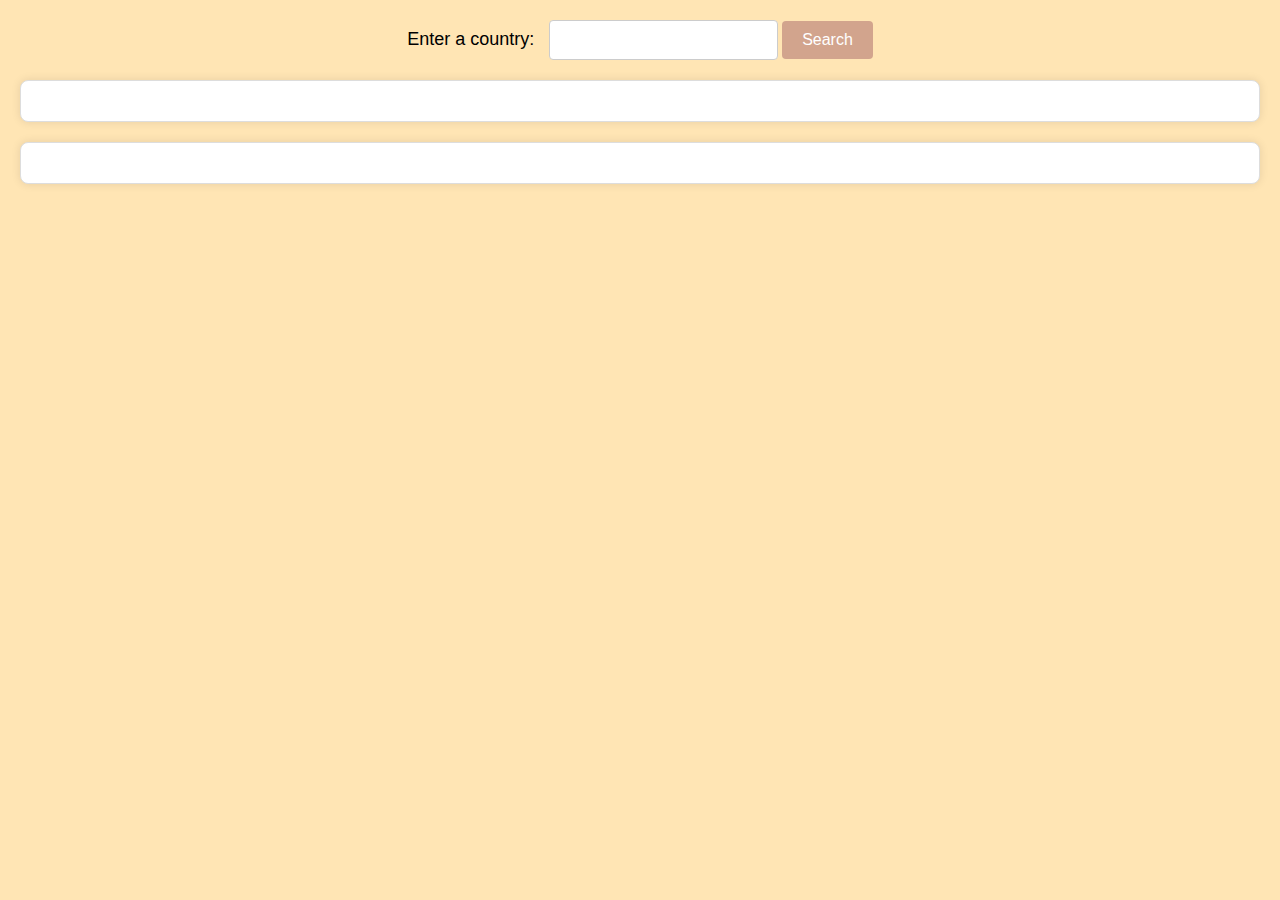
<file: fidel_dianarose/index.html>
<!DOCTYPE html>
<html lang="en">
<head>
    <meta charset="UTF-8">
    <link rel="stylesheet" type="text/css" href="style.css">
    <title>Countries of the World</title>
</head>
<body>
    <div>
        <label for="search-input">Enter a country:</label>
        <input type="text" id="search_input">
        <button onclick="searchCountry()">Search</button>
    </div>

    <div id="country_details"></div>

    <div id="region_countries"></div>

    <script src="script.js"></script>
</body>
</html>
</file>
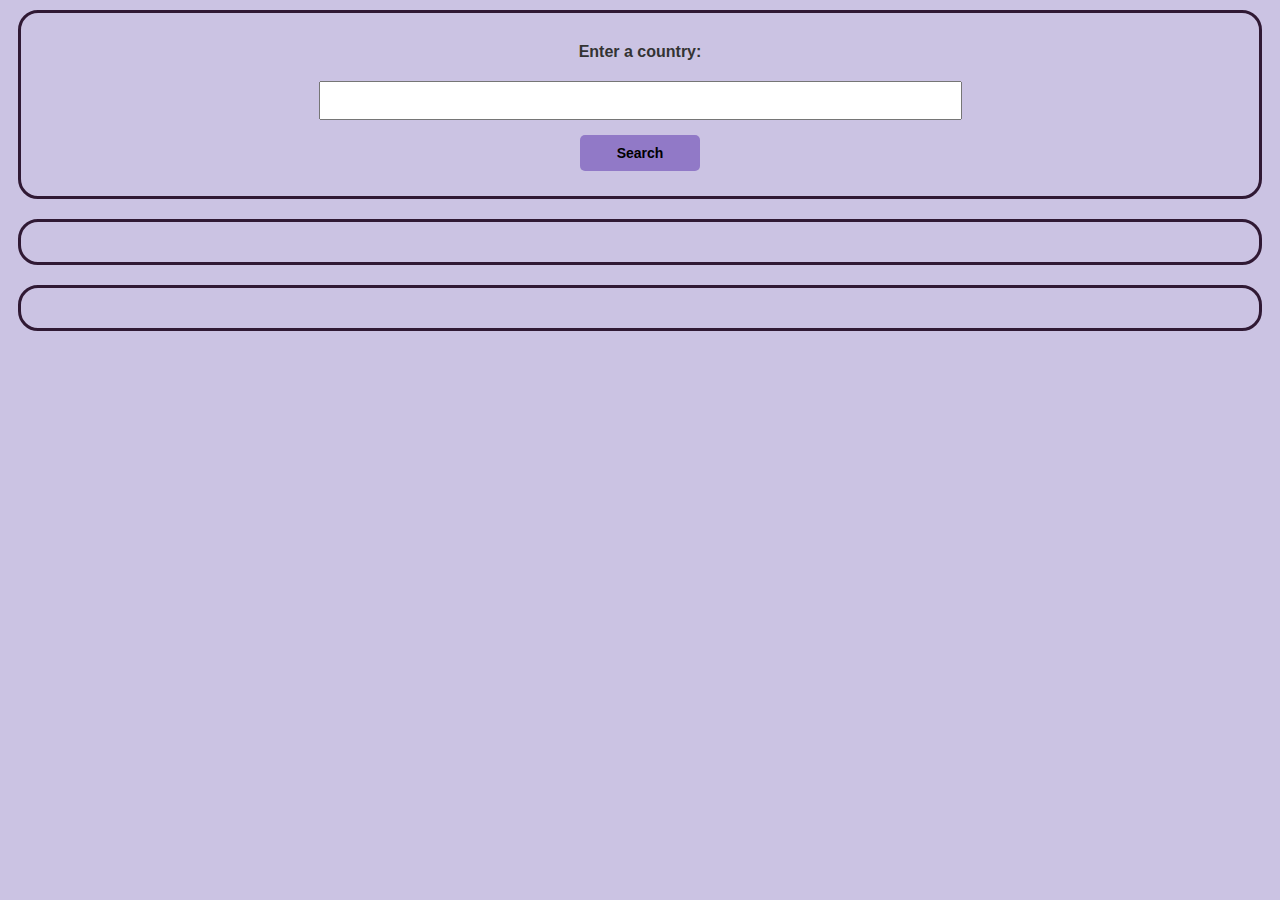
<file: casim_karenalonica/countries.html>
<!DOCTYPE html>
<html lang="en">
	<head>
		<link href="countries.css" rel="stylesheet" type="text/css">
		<title>Countries of the World</title>
	</head>
	<body>
		<div>
			<label for="search-input">Enter a country:</label>
			<input type="text" id="search_input">
			<button onclick="searchCountry()">Search</button>
		</div>

		<div id="country_details"></div>

		<div id="region_countries"></div>

		<script src="countries.js"></script>
	</body>
</html>
</file>
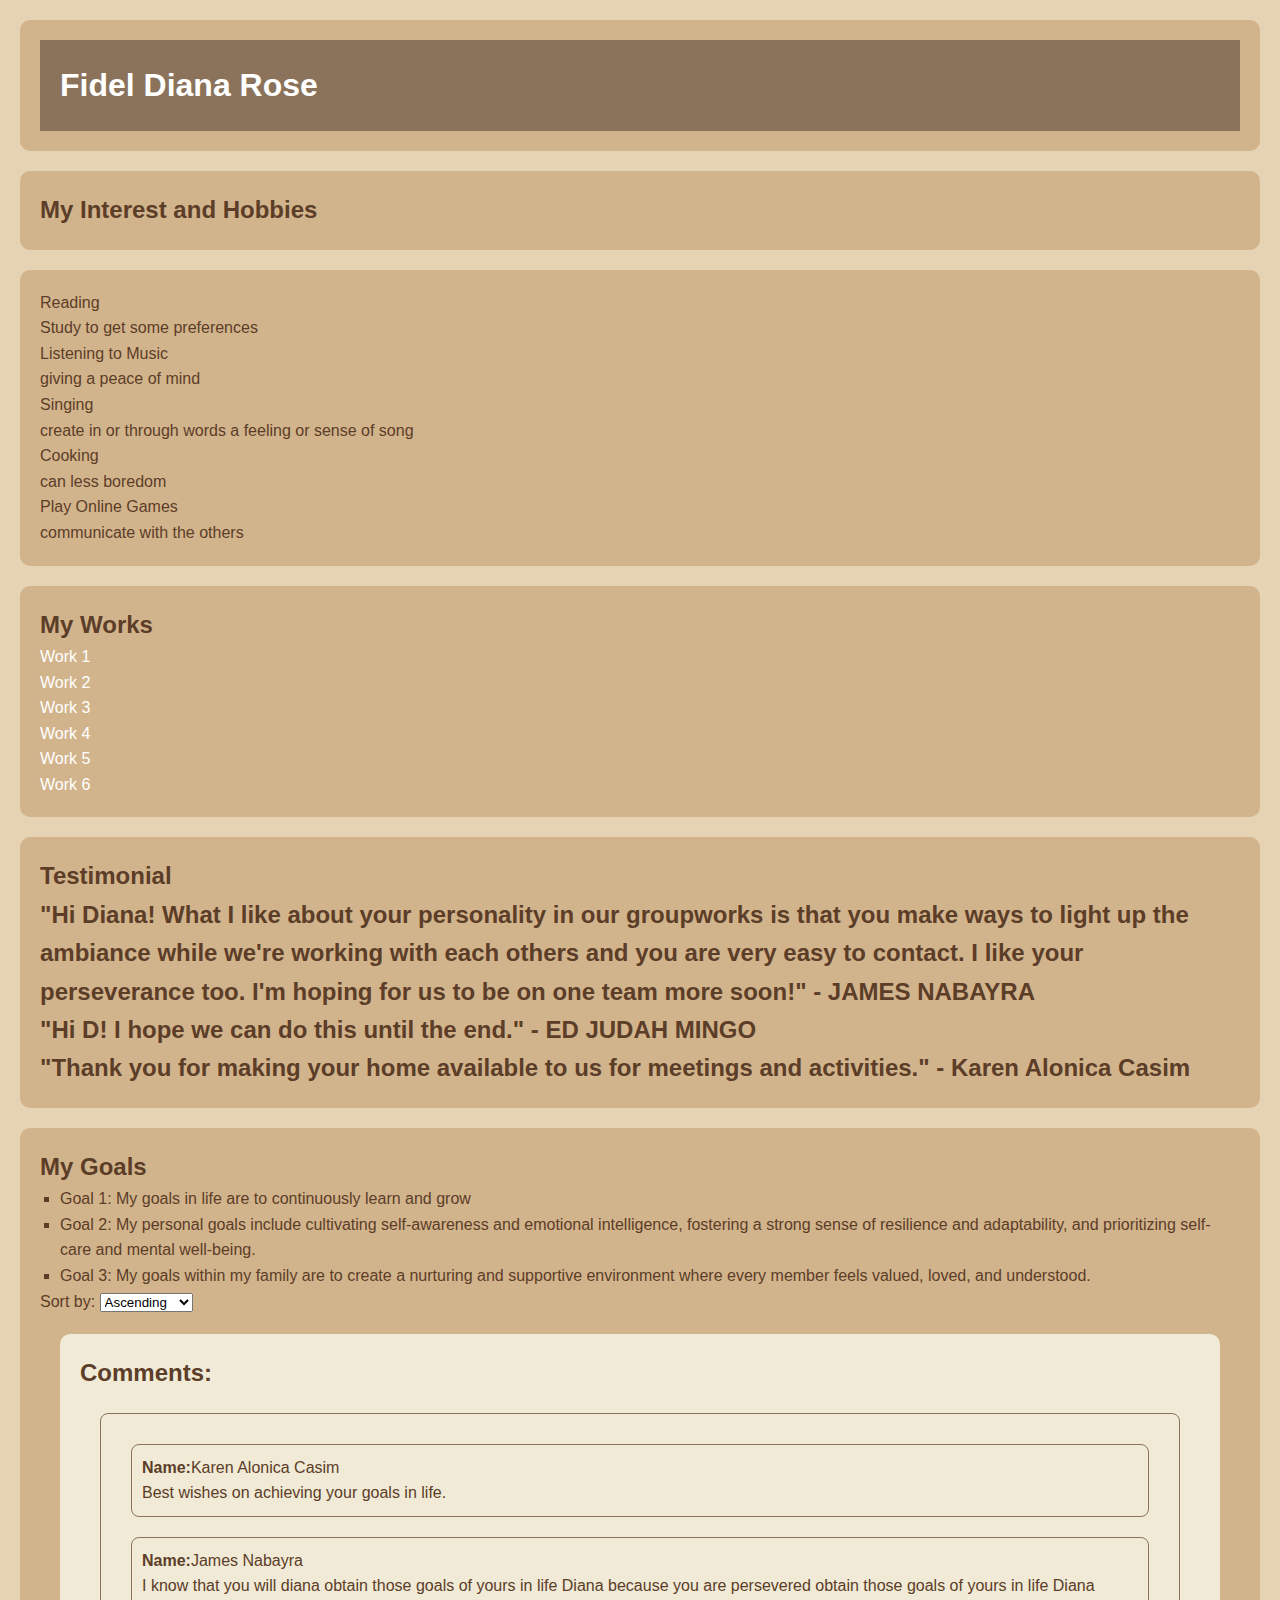
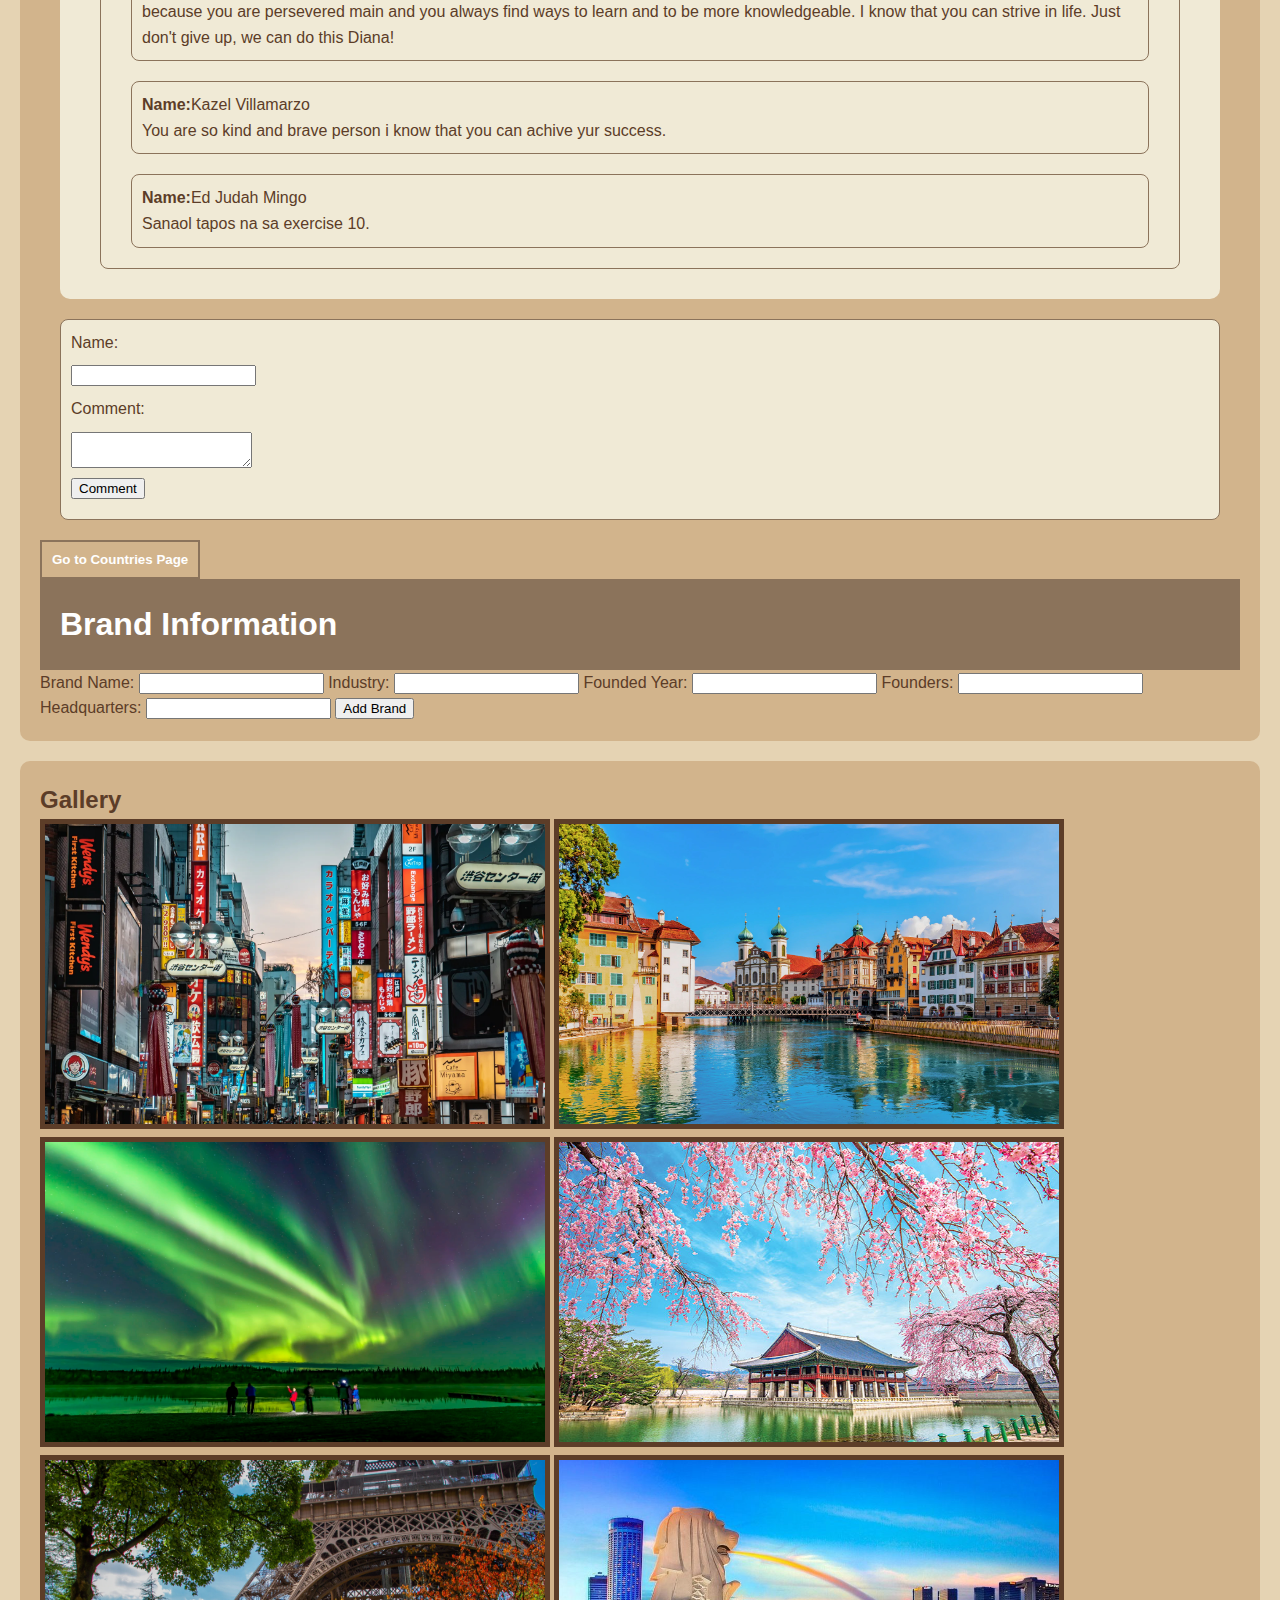
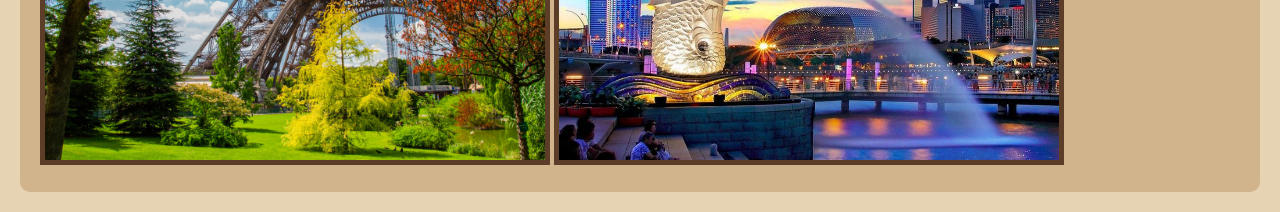
<file: fidel_dianarose/fidel_dianarose.html>
<!DOCTYPE html>
<html>
	<head>
		<title>FIDEL DIANA ROSE PAGE</title>
		<link href="fidel_dianarose.css" rel="stylesheet" type="text/css">
	</head>
	<body>
		<div>
			<h1>Fidel Diana Rose</h1>
		</div>
		<div>
			<h2>My Interest and Hobbies</h2> </div>
		<div>
			<ul>
				<li>Reading</li>
					<p>Study to get some preferences</p>
				<li>Listening to Music</li> 
					<p>giving a peace of mind</p>
				<li>Singing</li>
					<p>create in or through words a feeling or 
					sense of song</p>
				<li>Cooking</li>
					<p>can less boredom</p>
				<li>Play Online Games</li>
					<p>communicate with the others</p>
			</ul>
		</div>
		<div>
			<h2>My Works</h2>
			<ol>
				<li> <a href="#"> Work 1</a> </li>
				<li> <a href="#"> Work 2 </a> </li>
				<li> <a href="#"> Work 3 </a> </li>
				<li> <a href="#"> Work 4 </a> </li>
				<li> <a href="#"> Work 5 </a> </li>
				<li> <a href="#"> Work 6 </a> </li>
			</ol>
		</div>
		<div>
			<h2>Testimonial<h2>
				<p>"Hi Diana! What I like about your 
				personality in our groupworks
				is that you make ways to light up the ambiance
				while we're working with each others
				and you are very easy to contact. 
				I like your perseverance too. 
				I'm hoping for us to be on one team more soon!"
				- JAMES NABAYRA</p>
				<p>"Hi D! I hope we can do this until 
				the end." - ED JUDAH MINGO</p>
				<p>"Thank you for making your home 
				available to us for meetings and activities."
				- Karen Alonica Casim</p> </div>
		<div id="my_goals">
			<h2>My Goals</h2>
				<ul>
				<li><p>Goal 1: My goals in life are to 
				continuously learn and grow</p></li>
				<li><p>Goal 2: My personal goals include cultivating
				self-awareness and emotional intelligence, fostering 
				a strong sense of resilience and adaptability, 
				and prioritizing self-care and mental well-being.</p></li>
				<li><p>Goal 3: My goals within my family are to 
				create a nurturing and supportive environment where 
				every member feels valued, loved, and understood.</p></li>
				</ul>

		<label for="sort">Sort by:</label>
				<select id="sort">
				<option value="asc">Ascending</option>
				<option value="desc">Descending</option>
			</select>		
		<div id="comments_section">
			<h2>Comments:</h2>
			<div id="comments" class="comment-container">
				<div class="comment-container" data-timestamp="2023-11-04">
					<p><strong>Name:</strong>Karen Alonica Casim</p>
					<p>Best wishes on achieving your goals in life.</p>
				</div>
				<div class="comment-container" data-timestamp="2023-11-01">
					<p><strong>Name:</strong>Ed Judah Mingo</p>
					<p>Sanaol tapos na sa exercise 10.</p>
				</div>
				<div class="comment-container" data-timestamp="2023-11-03">
					<p><strong>Name:</strong>James Nabayra</p>
					<p>I know that you will diana obtain those goals of 
					yours in life Diana because you are persevered obtain
					those goals of yours in life Diana because you
					are persevered main and you always find ways to learn 
					and to be more knowledgeable. I know that you can strive
					in life. Just don't give up, we can do this Diana!</p>
				</div>
				<div class="comment-container" data-timestamp="2023-11-02">
					<p><strong>Name:</strong>Kazel Villamarzo</p>
					<p>You are so kind and brave person i know that you 
					can achive yur success.</p>
				</div>
			</div>
		</div>

		<div id="comment_form">
				<label for="name">Name:</label>
				<input type="text" id="name" required>
				<label for="comment">Comment:</label>
				<textarea id="comment_text" required></textarea>
				<button id="comment_button">Comment</button>
		</div>
		
		<button id="countries_button" onclick="navigateToCountries()">
			Go to Countries Page</button>
			
		<h1>Brand Information</h1>

		<form id="add_brand_form">
				<label for="brand_name_input">Brand Name:</label>
				<input type="text" id="brand_name_input" required>

				<label for="industry_input">Industry:</label>
				<input type="text" id="industry_input" required>

				<label for="founded_year_input">Founded Year:</label>
				<input type="text" id="founded_year_input" required>

				<label for="founders_input">Founders:</label>
				<input type="text" id="founders_input" required>

				<label for="headquarters_input">Headquarters:</label>
				<input type="text" id="headquarters_input" required>

		<button type="submit">Add Brand</button>
		</form>

		<ul id="brand_list"></ul>

    </div>	
		<div>
			<h2>Gallery</h2>
				<img src="image/japan.png" width="500" height="300" 
				border="5px solid">
				<img src="image/switz.png" width="500" height="300"
				border="5px solid">
				<img src="image/norway.png" width="500" height="300" 
				border="5px solid">
				<img src="image/korea.png" width="500" height="300" 
				border="5px solid">
				<img src="image/paris.png" width="500" height="300" 
				border="5px solid">
				<img src="image/singapore.png" width="500" height="300"
				border="5px solid">
		</div>
		
		<script src="scripttt.js"></script>
		
	</body>
</html>
</file>
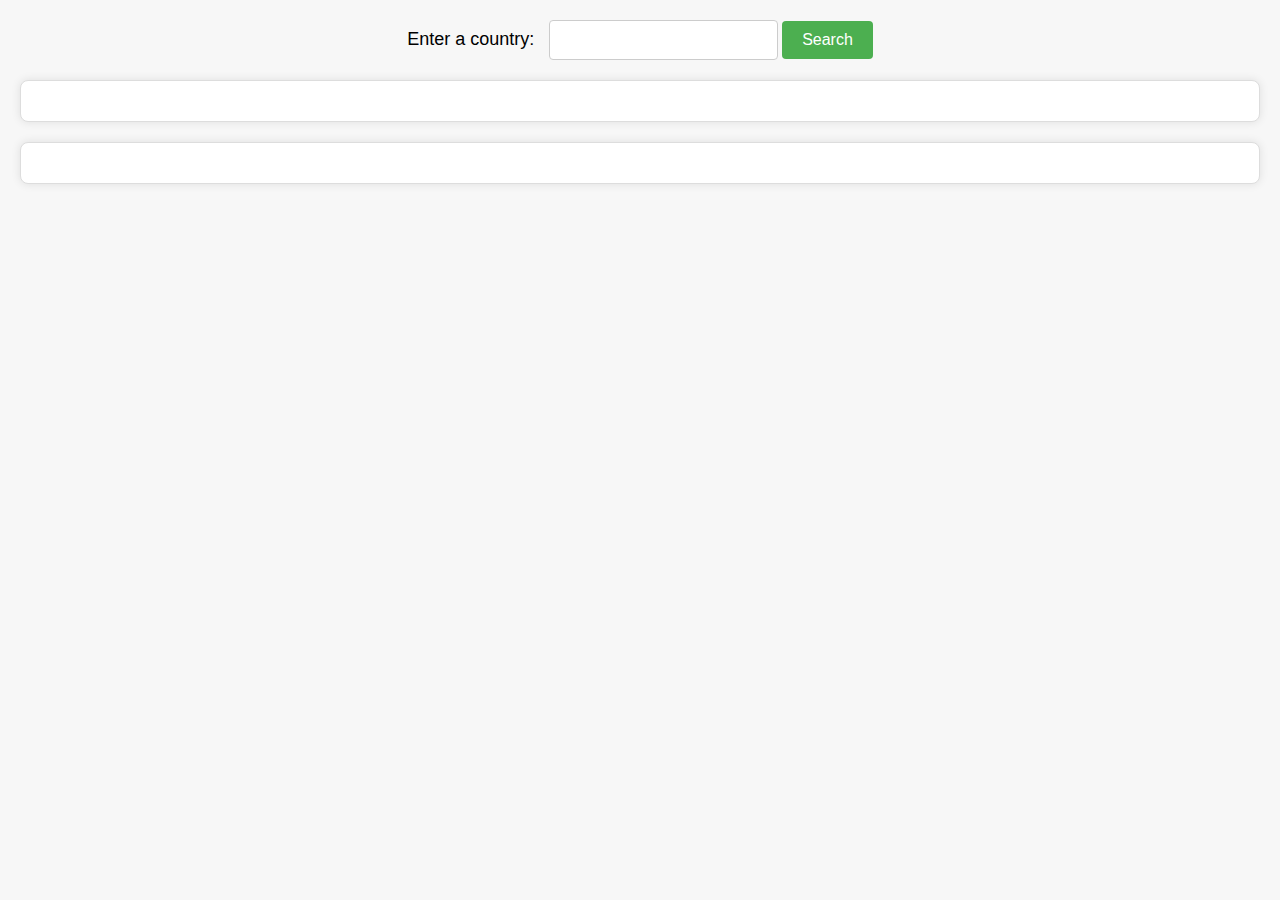
<file: mingo_edjudah/countries.html>
<!DOCTYPE html>
<html lang="en">
<head>
    <meta charset="UTF-8">
    <meta name="viewport" content="width=device-width, initial-scale=1.0">
	<link href="countries.css" rel="stylesheet" type="text/css">
    <title>Countries of the World</title>
</head>
<body>
    <div>
        <label for="search_input">Enter a country:</label>
        <input type="text" id="search_input">
        <button onclick="searchCountry()">Search</button>
    </div>

    <div id="country_details_container">
        <div id="country_details"></div>
    </div>
    
    <div id="region_countries_container">
        <div id="region_countries"></div>
    </div>    

    <script src="countries.js"></script>
</body>
</html>
</file>
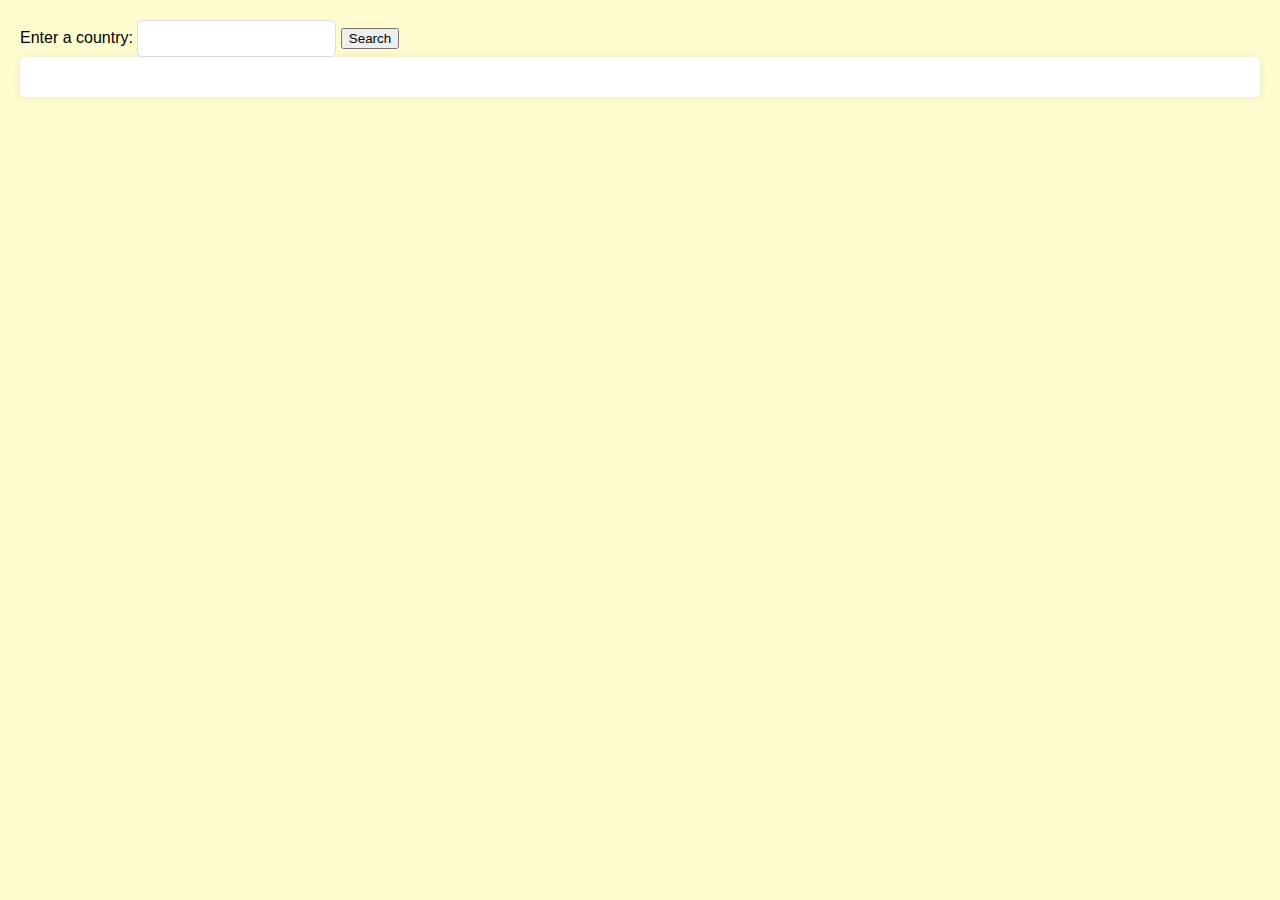
<file: nabayra_james/countries.html>
<!DOCTYPE html>
<html lang="en">
<head>
    <meta charset="UTF-8">
	<link href="world.css" rel="stylesheet" type="text/css">
    <meta name="viewport" content="width=device-width, initial-scale=1.0">
    <title>Countries of the World</title>
</head>
<body>
    <div>
        <label for="search-input">Enter a country:</label>
        <input type="text" id="search_input">
        <button onclick="searchCountry()">Search</button>
    </div>

    <div id="country_details"></div>

    <div id="region_countries"></div>

    <script src="script.js"></script>
</body>
</html>
</file>
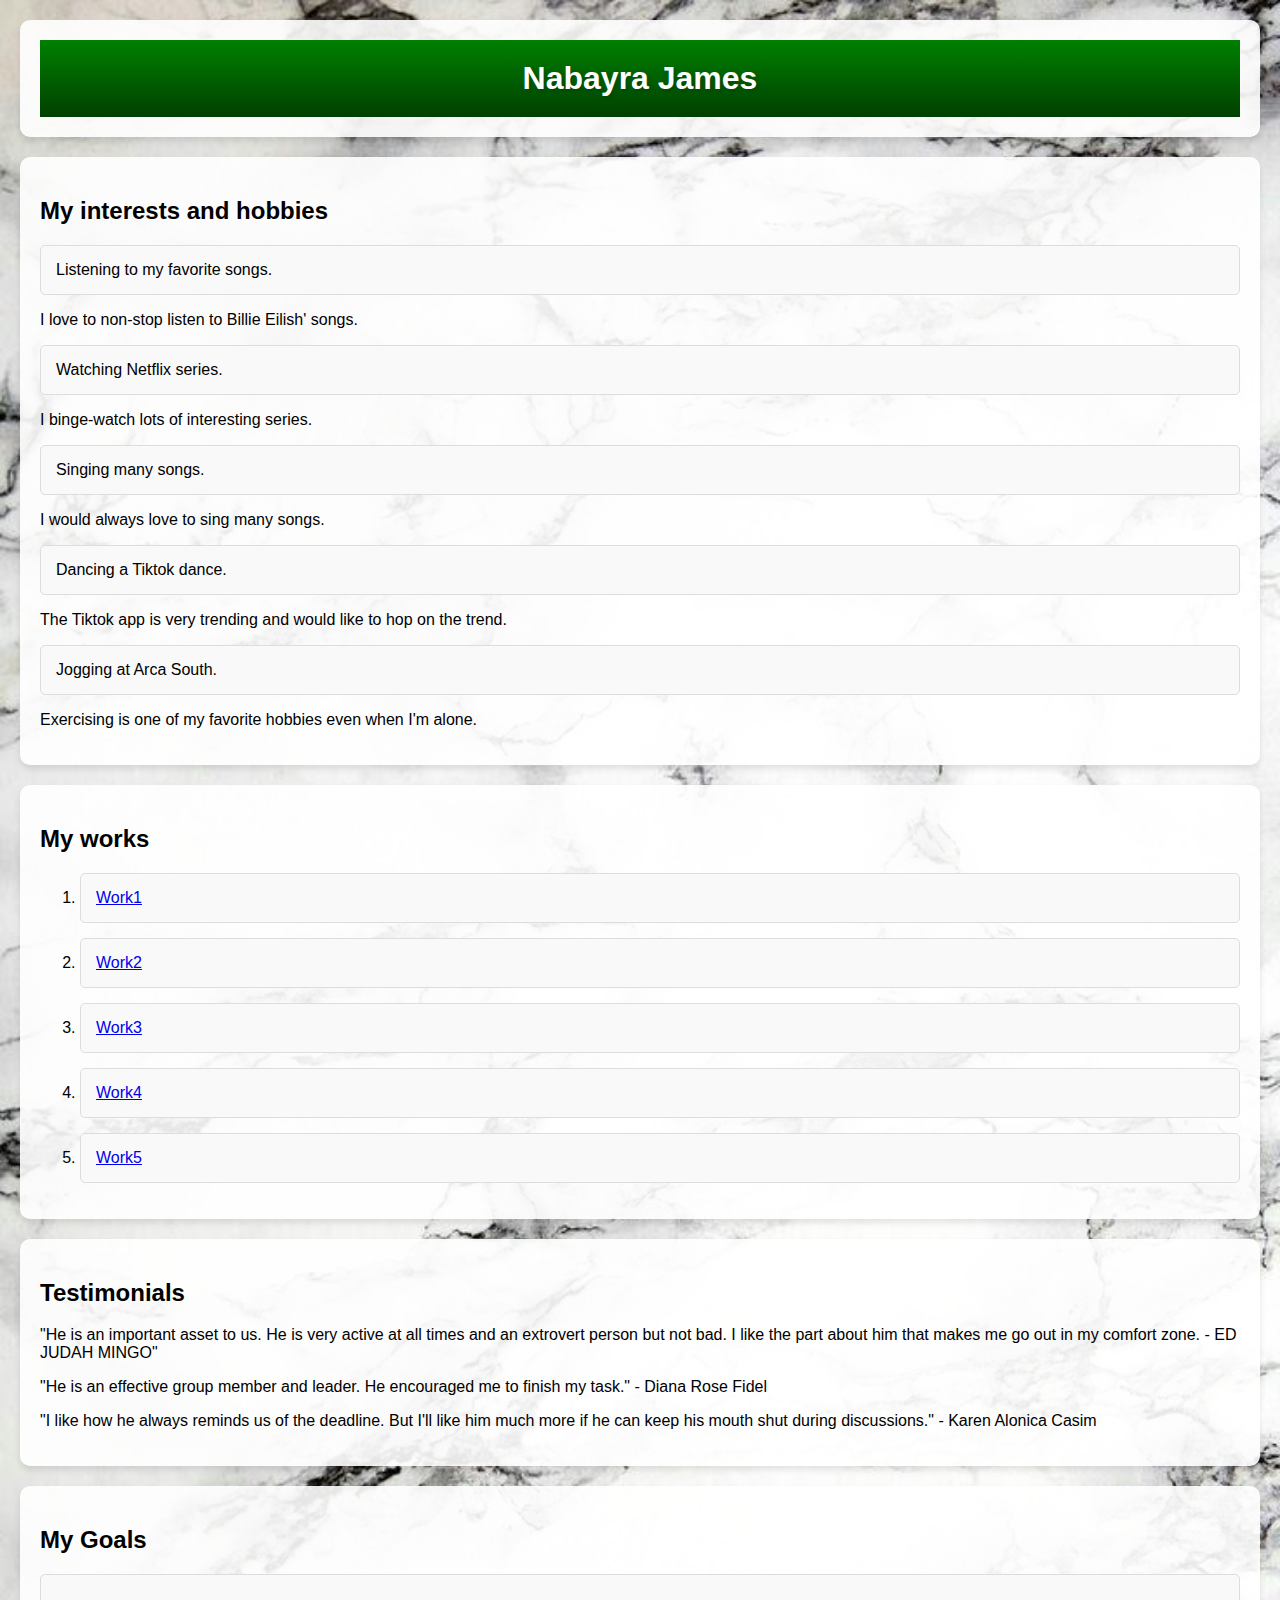
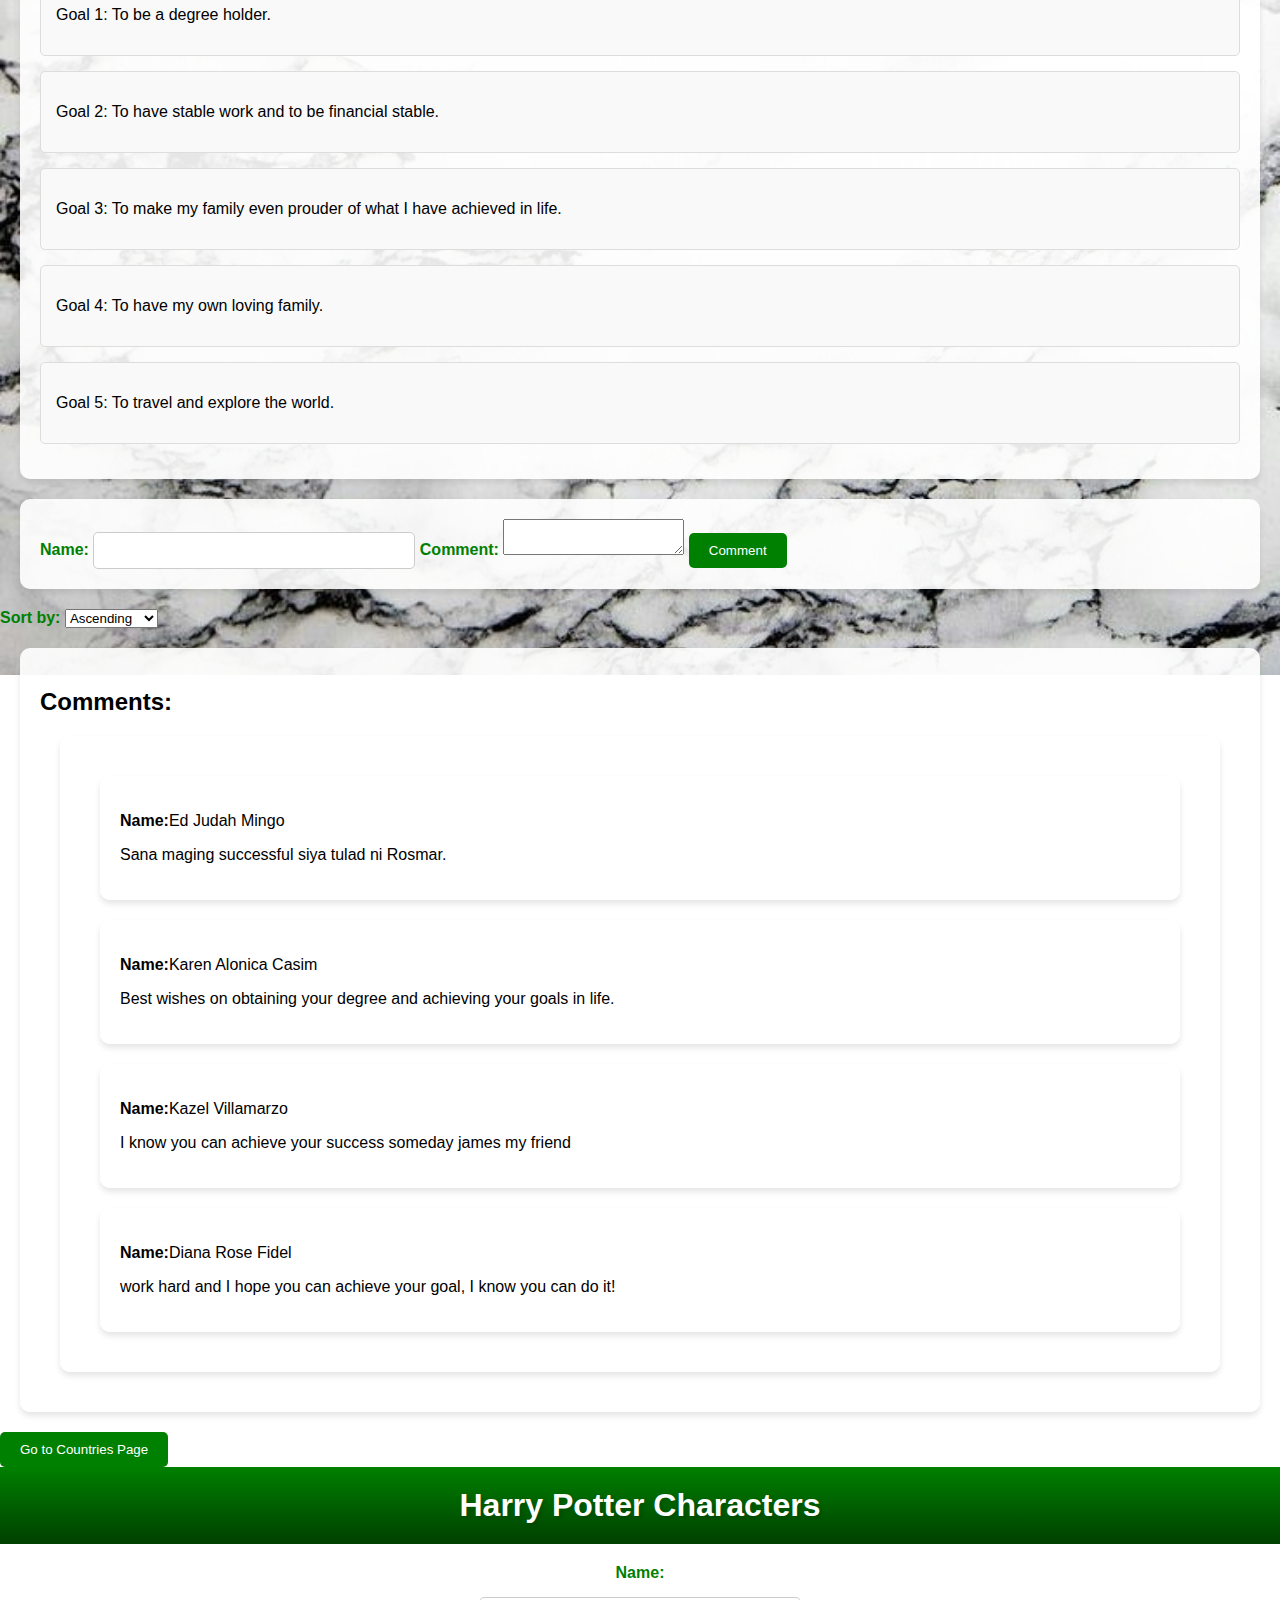
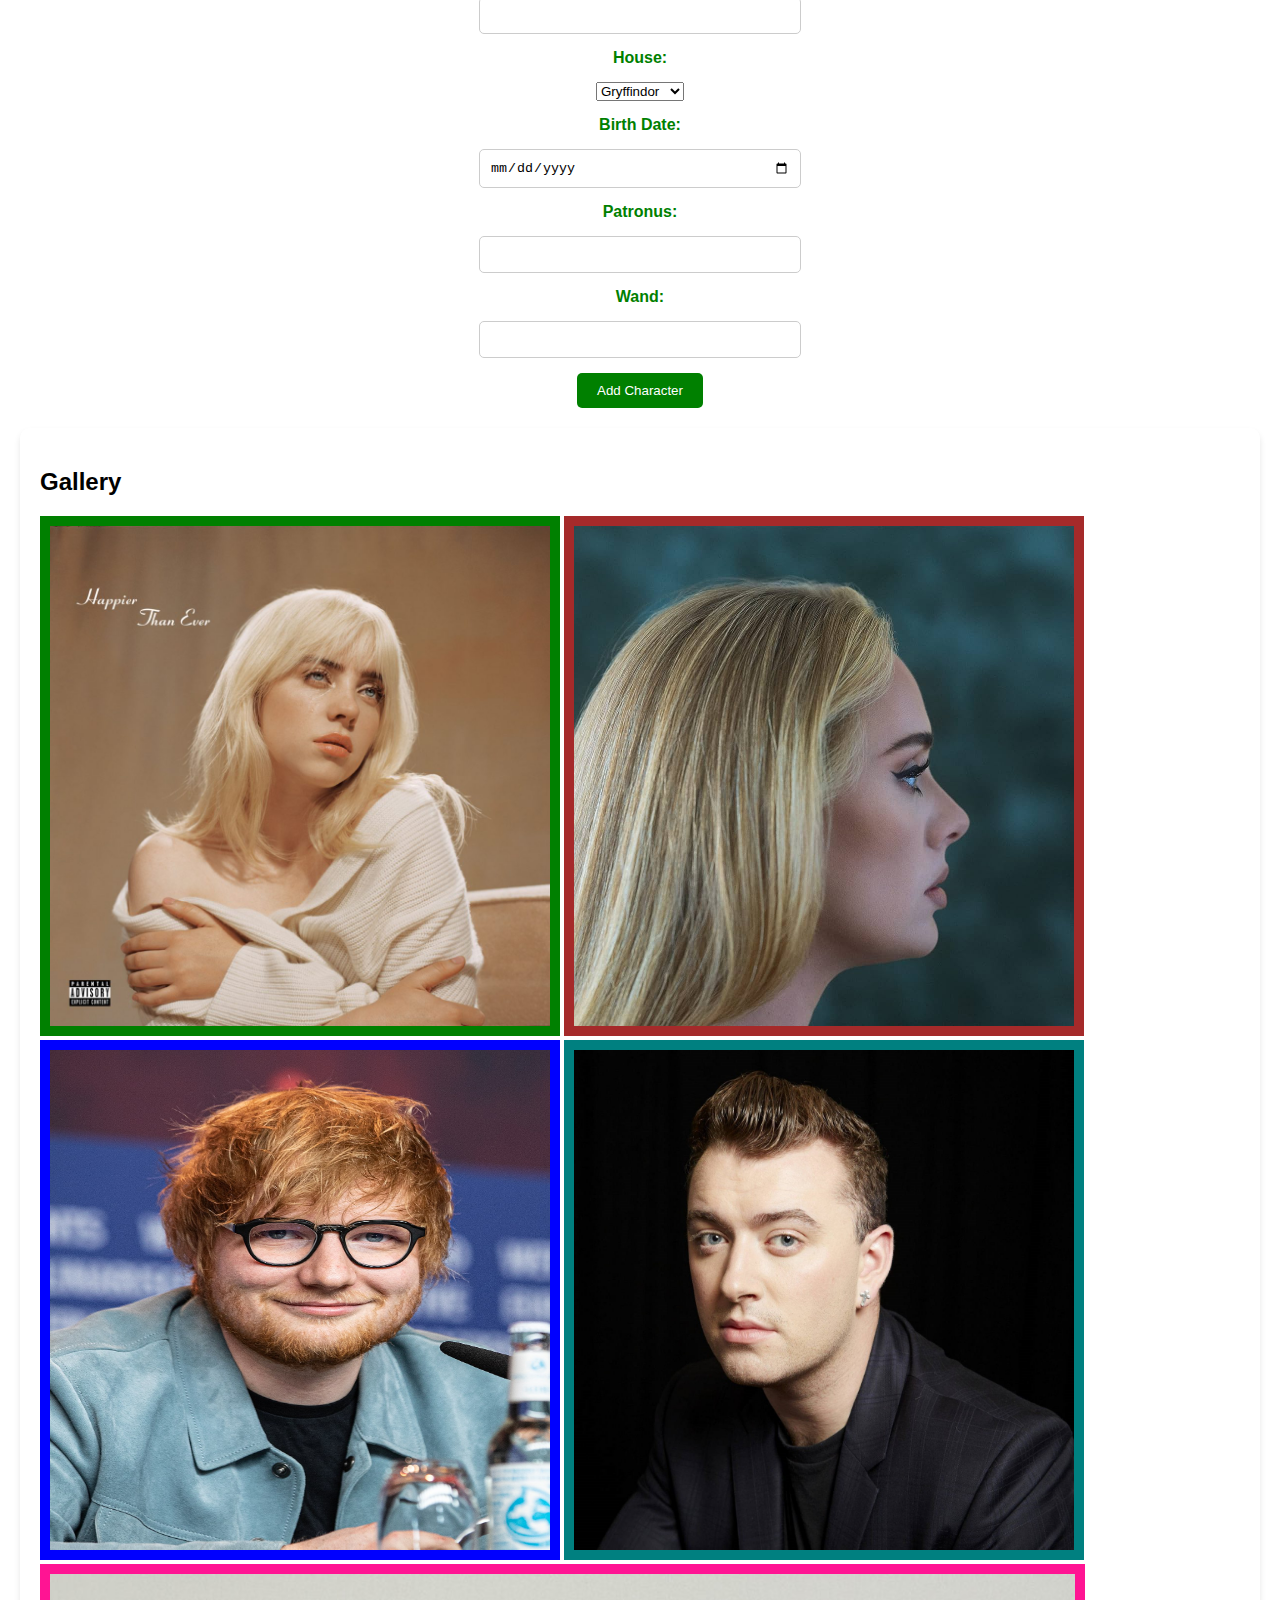
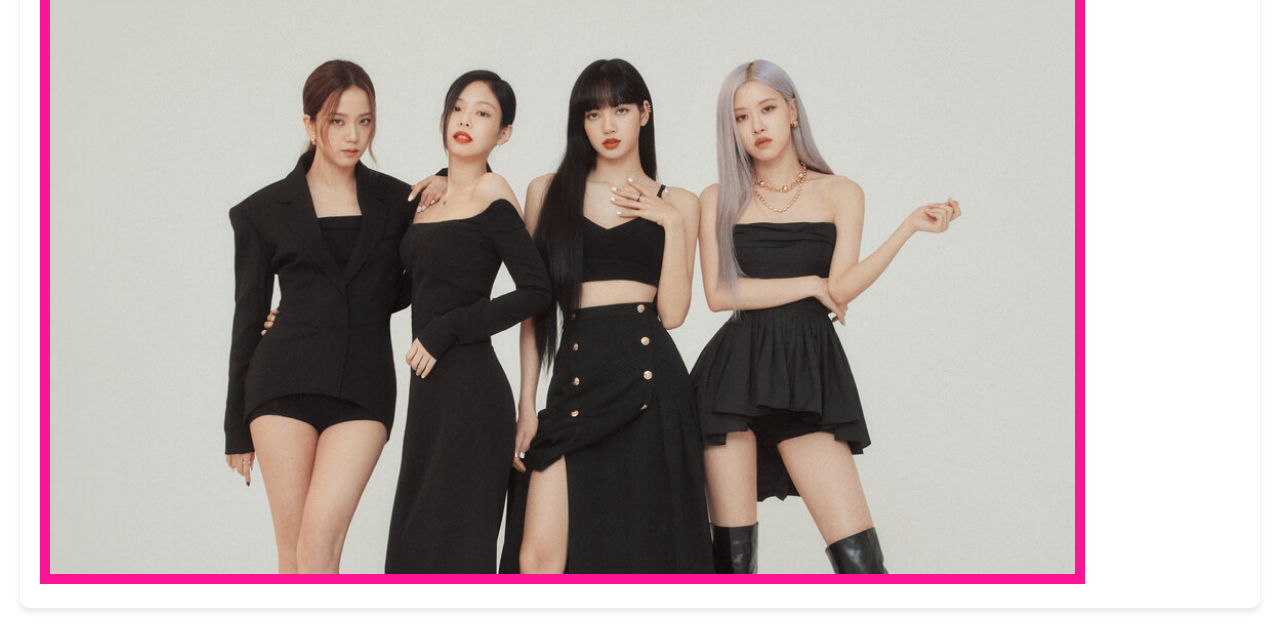
<file: nabayra_james/Nabayra_James.html>
<!DOCTYPE html>
<html>
	<head>
    	<meta name="viewport" content="width=device-width, initial-scale=1.0">
		<title>Nabayra James Page</title>
		<link href="Nabayra_James.css" rel="stylesheet" type="text/css">
	</head>
	
	<body>
		<div>
			<h1>Nabayra James</h1>
		</div>
		
		<div>
			<h2>My interests and hobbies</h2>
			<ul>
				<li>Listening to my favorite songs.</li>
					<p>I love to non-stop listen to Billie Eilish'
					songs.</p>
				<li>Watching Netflix series.</li>
					<p>I binge-watch lots of interesting series.</p>
				<li>Singing many songs.</li>
					<p>I would always love to sing many songs.</p>
				<li>Dancing a Tiktok dance.</li>
					<p>The Tiktok app is very trending 
					   and would like to hop on the trend.</p>
				<li>Jogging at Arca South.</li>
					<p>Exercising is one of my favorite hobbies 
					   even when I'm alone.</p>
			</ul>
		</div>
		
		<div>
			<h2>My works</h2>
			<ol>
				<li><a href="#"> Work1</a> </li>
				<li><a href="#"> Work2</a> </li>
				<li><a href="#"> Work3</a> </li>
				<li><a href="#"> Work4</a> </li>
				<li><a href="#"> Work5</a> </li>
			</ol>
		</div>
		
		<div>
			<h2>Testimonials</h2>
			<p>"He is an important asset to us. He is very active
				at all times and an extrovert person but not bad.
				I like the part about him that makes me go out
				in my comfort zone. - ED JUDAH MINGO"</p>
			<p>"He is an effective group member and leader.
				He encouraged me to finish my task."
				- Diana Rose Fidel</p>
			<p>"I like how he always reminds us of the deadline.
				But I'll like him much more if he can keep
				his mouth shut during discussions."
				- Karen Alonica Casim</p>
		</div>

		<div>
			<h2>My Goals</h2>
			<ul>
				<li><p>Goal 1: To be a degree holder.</p></li>
				<li><p>Goal 2: To have stable work and to be 
					   financial stable.</p></li>
				<li><p>Goal 3: To make my family even prouder of 
					   what I have achieved in life.</p></li>
				<li><p>Goal 4: To have my own loving family.</p></li>
				<li><p>Goal 5: To travel and explore the world.</p></li>
			</ul>
		</div>
		
		<div id="comment_form">
				<label for="name">Name:</label>
				<input type="text" id="name" required>

				<label for="comment">Comment:</label>
				<textarea id="comment_text" required></textarea>

			<button id="comment_button">Comment</button>
		</div>

		<label class="sort-label" for="sort">Sort by:</label>
		<select class="sort-select" id="sort">
			<option value="asc">Ascending</option>
			<option value="desc">Descending</option>
		</select>

		
		<div id="comments_section">
			<h2>Comments:</h2>
			<div id="comments" class="comment-container">
				<div class="comment-container" data-timestamp="2023-11-03">
					<p><strong>Name:</strong>Karen Alonica Casim</p>
					<p>Best wishes on obtaining your degree 
						and achieving your goals in life.</p>
				</div>
				<div class="comment-container" data-timestamp="2023-11-01">
					<p><strong>Name:</strong>Diana Rose Fidel</p>
					<p>work hard and I hope you can achieve your goal,
						I know you can do it!</p>
				</div>
				<div class="comment-container" data-timestamp="2023-11-05">
					<p><strong>Name:</strong>Ed Judah Mingo</p>
					<p>Sana maging successful siya tulad ni Rosmar.</p>
				</div>
				<div class="comment-container" data-timestamp="2023-11-02">
					<p><strong>Name:</strong>Kazel Villamarzo</p>
					<p>I know you can achieve your success
						someday james my friend</p>
				</div>
			</div>
		</div>
		
		<button id="countries_button" onclick="navigateToCountries()">
			Go to Countries Page</button>
		
		<h1>Harry Potter Characters</h1>

		<form id="add_character_form">
			<label for="name_input">Name:</label>
			<input type="text" id="name_input" required>

			<label for="house_input">House:</label>
			<select id="house_input" required></select>

			<label for="birth_date_input">Birth Date:</label>
			<input type="date" id="birth_date_input" required>

			<label for="patronus_input">Patronus:</label>
			<input type="text" id="patronus_input" required>

			<label for="wand_input">Wand:</label>
			<input type="text" id="wand_input" required>

			<button type="submit">Add Character</button>
		</form>

		<ul id="character_list"></ul>

		<div>
			<h2> Gallery </h2>
			<img src="image/Eilish.jpg" width="500" height="500" 
					  border style="border: 10px solid #008000;">
			<img src="image/Adele.jpg" width="500" height="500" 
					  border style="border: 10px solid #A52A2A;">
			<img src="image/Sheeran.jpg" width="500" height="500"
					  border style="border: 10px solid #0000FF;">
			<img src="image/Smith.jpg" width="500" height="500" 
					  border style="border: 10px solid #008080;">
			<img src="image/Blackpink.jpg" width="1025" height="600"
					  border style="border: 10px solid #FF1493;">
		</div>

		<script src="javaa.js"></script>
	</body>
</html>
</file>
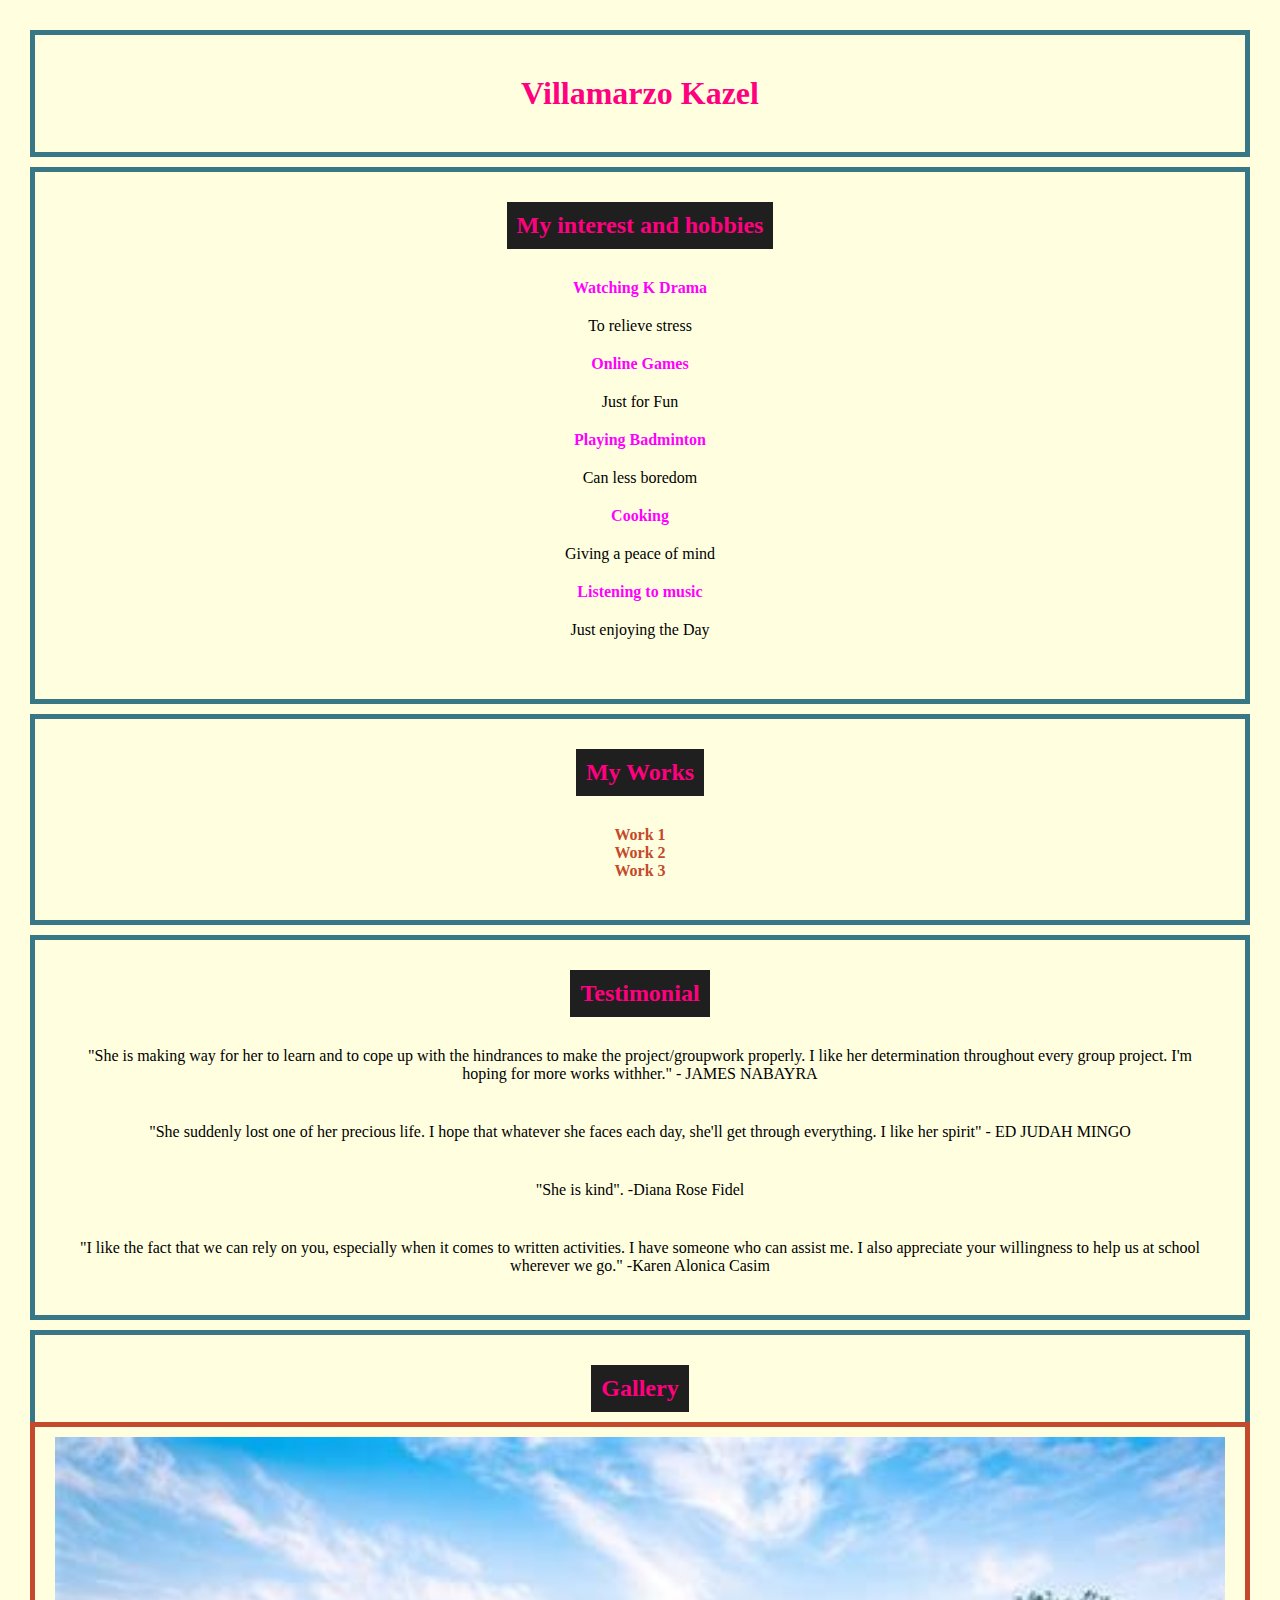
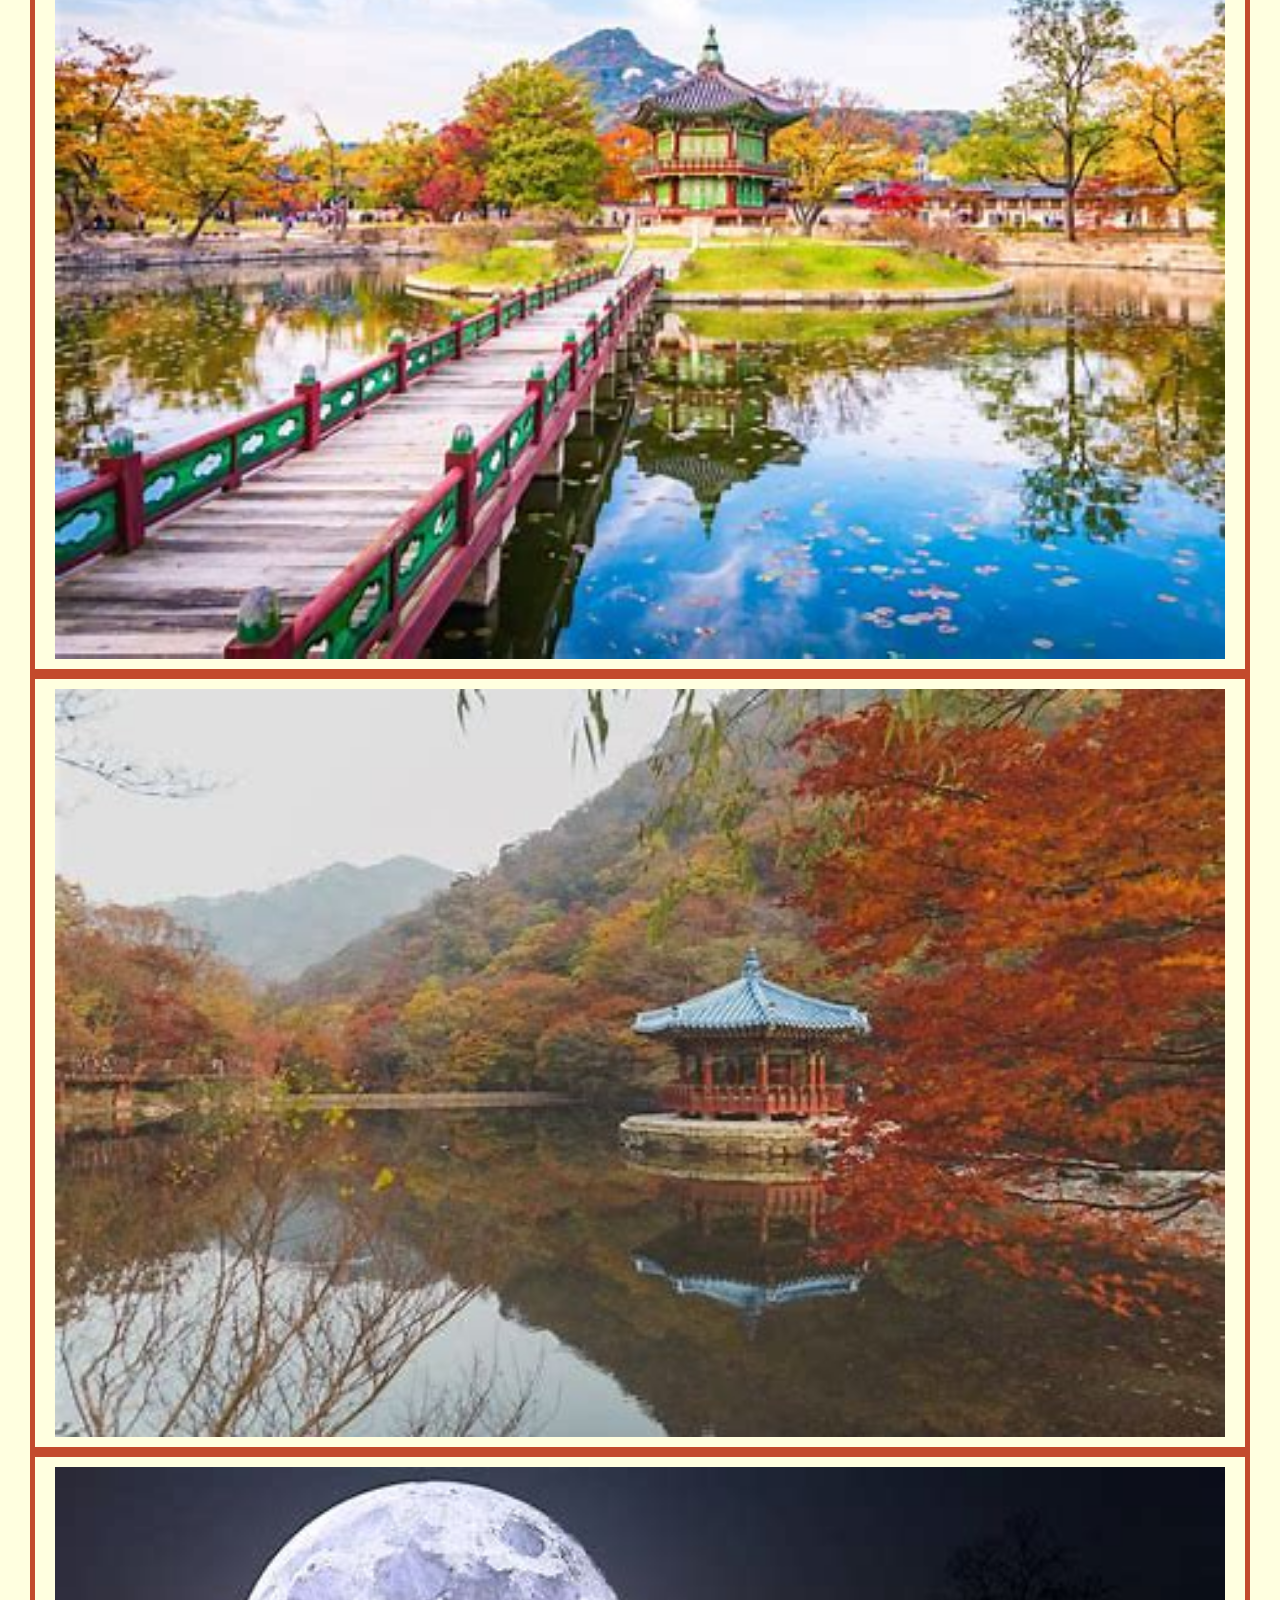
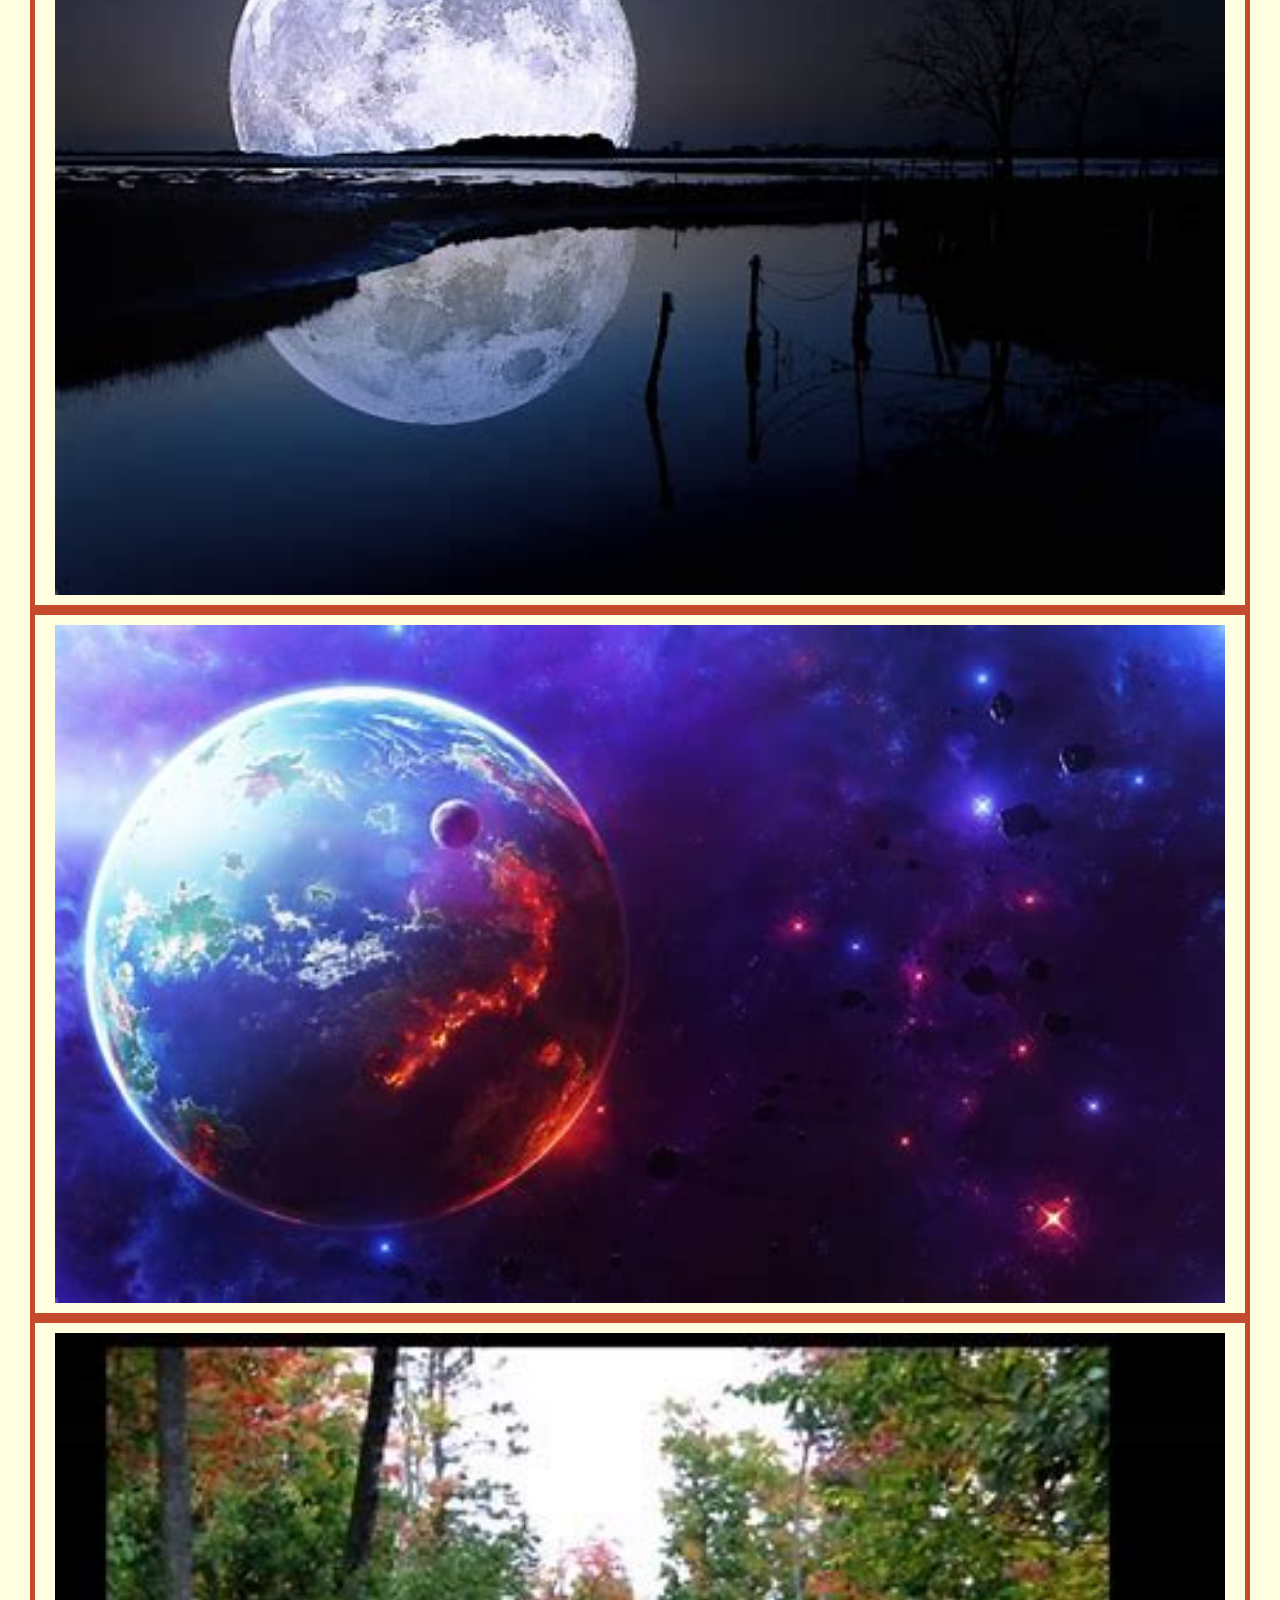
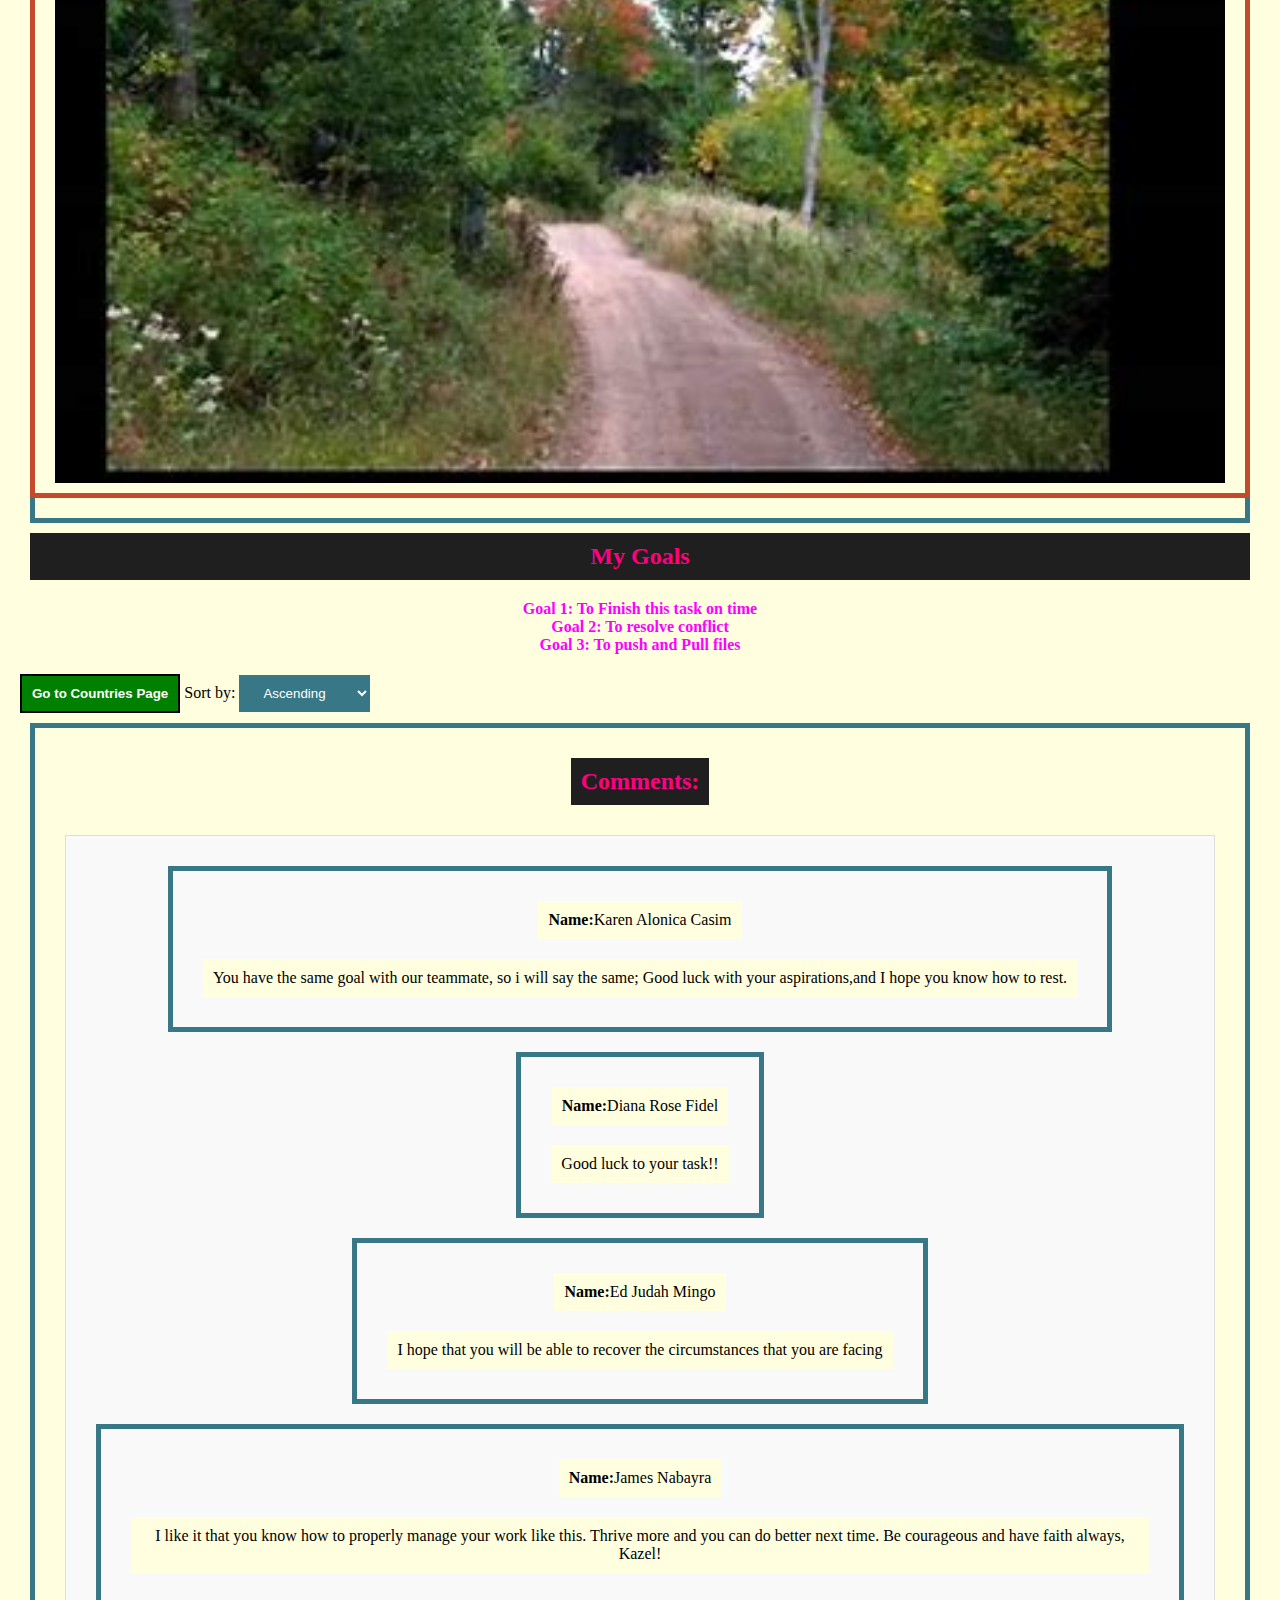
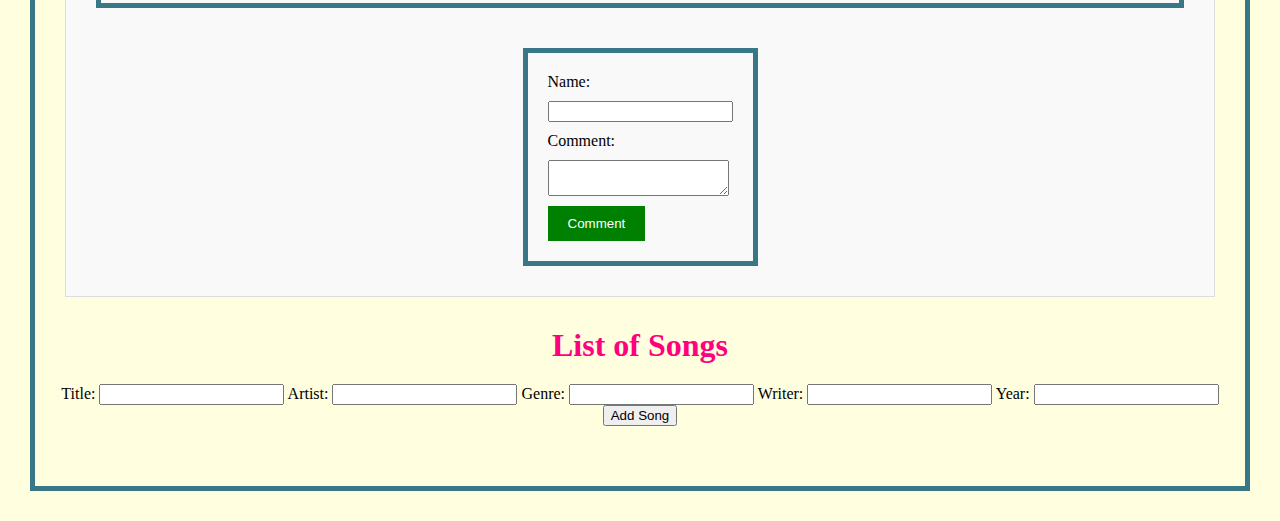
<file: villamarzo_kazel/Villamarzo_Kazel.html>
<!DOCTYPE html>
<html>

<head>
    <title>Villamarzo Kazel</title>
    <link href="Villamarzo_Kazel.css" rel="stylesheet" type="text/css">
</head>

<body>

    <div>
        <h1>Villamarzo Kazel</h1>
    </div>

    <div>
        <h2>My interest and hobbies</h2>
        <ul>
            <li>Watching K Drama</li>
            <p>To relieve stress</p>
            <li>Online Games</li>
            <p>Just for Fun</p>
            <li>Playing Badminton</li>
            <p>Can less boredom</p>
            <li>Cooking</li>
            <p>Giving a peace of mind</p>
            <li>Listening to music</li>
            <p>Just enjoying the Day</p>
        </ul>
    </div>

    <div>
        <h2>My Works</h2>
        <ol>
            <li><a href="#"> Work 1</a></li>
            <li><a href="#"> Work 2 </a></li>
            <li><a href="#"> Work 3 </a></li>
        </ol>
    </div>

    <div>
			<h2>Testimonial</h2>
			<p>"She is making way for her to learn and to cope up with
				the hindrances to make the project/groupwork properly. I like
				her determination throughout every group project. I'm hoping 
				for more works withher." - JAMES NABAYRA</p>
			<p>"She suddenly lost one of her precious life. I hope that 
				whatever she faces each day, she'll get through
				everything. I like her spirit" - ED JUDAH MINGO</p>
			<p>"She is kind". -Diana Rose Fidel</p>
			<p>"I like the fact that we can rely on you, especially when
				it comes to written activities. I have someone
				who can assist me. I also appreciate your willingness to
				help us at school wherever we go." -Karen Alonica Casim</p>
	</div>

    <div>
        <h2> Gallery </h2>
        <img src="./image/pic1.jpg" class="gallery-image">
        <img src="./image/pic2.jpg" class="gallery-image">
        <img src="./image/pic3.jpg" class="gallery-image">
        <img src="./image/pic4.jpg" class="gallery-image">
        <img src="./image/pic5.jpg" class="gallery-image">
    </div>

    <section id="my_goals">
        <h2>My Goals</h2>
        <ul>
            <li>Goal 1: To Finish this task on time</li>
            <li>Goal 2: To resolve conflict</li>
            <li>Goal 3: To push and Pull files </li>
        </ul>
    </section>

    <button id="countries_button" onclick="navigateToCountries()">
		Go to Countries Page</button>

    <label for="sort">Sort by:</label>
    <select id="sort">
        <option value="asc">Ascending</option>
        <option value="desc">Descending</option>
    </select>

    <div id="comments_section">
			<h2>Comments:</h2>
			<div id="comments" class="comment-container">
				<div class="comment-container" data-timestamp="2023-11-01">
				<p><strong>Name:</strong>Karen Alonica Casim</p>
				<p>You have the same goal with
					our teammate, so i will say the same; Good luck with
					your aspirations,and I hope you know how to rest.</p>
		</div>
		
			<div class="comment-container" data-timestamp="2023-11-02">
				<p><strong>Name:</strong>Diana Rose Fidel</p>
				<p>Good luck to your task!!</p>
		</div>
			<div class="comment-container" data-timestamp="2023-11-03">
				<p><strong>Name:</strong>Ed Judah Mingo</p>
				<p>I hope that you will be able
					to recover the circumstances that you are facing</p>
		</div>
			<div class="comment-container" data-timestamp="2023-11-04">
				<p><strong>Name:</strong>James Nabayra</p>
				<p>I like it that you
					know how to properly manage your work like this.
					Thrive more and you can do better next time. 
					Be courageous and have faith always, Kazel!</p>
		</div>

            <div id="comment_form">
                <label for="name">Name:</label>
                <input type="text" id="name" required>
                <label for="comment">Comment:</label>
                <textarea id="comment_text" required></textarea>
                <button id="comment_button">Comment</button>
            </div>
        </div>

    <h1>List of Songs</h1>

	<form id="add_song_form">
		<label for="title_input">Title:</label>
		<input type="text" id="title_input" required>

		<label for="artist_input">Artist:</label>
		<input type="text" id="artist_input" required>

		<label for="genre_input">Genre:</label>
		<input type="text" id="genre_input" required>

		<label for="writer_input">Writer:</label>
		<input type="text" id="writer_input" required>

		<label for="year_input">Year:</label>
		<input type="number" id="year_input" required>

		<button type="submit">Add Song</button>
	</form>

	<ul id="song_list"></ul>
	
    <script src="Script1.js"></script>
</body>
</html>
</file>
<file: fidel_dianarose/style.css>
body {
    font-family: 'Segoe UI', Tahoma, Geneva, Verdana, sans-serif;
    background-color: #ffe5b4;
    margin: 0;
    padding: 20px;
    text-align: center;
}
div {
    margin-bottom: 20px;
}
label {
    font-size: 18px;
    margin-right: 10px;
}
input[type="text"] {
    padding: 10px;
    font-size: 16px;
    border: 1px solid #ccc;
    border-radius: 4px;
}
button {
    padding: 10px 20px;
    font-size: 16px;
    background-color:#D2A48D;;
    color: white;
    border: none;
    border-radius: 4px;
    cursor: pointer;
    transition: background-color 0.3s ease;
}
button:hover {
    background-color: #D2A48D;
}
#country_details_container,
#region_countries_container {
    margin-bottom: 20px;
}
#country_details,
#region_countries {
    background-color: #fff;
    padding: 20px;
    border: 1px solid #ddd;
    border-radius: 8px;
    box-shadow: 0 0 10px rgba(0, 0, 0, 0.1);
}
.country-card {
    border: 1px solid #ddd;
    padding: 15px;
    margin: 0;
    text-align: left;
    border-radius: 8px;
    box-shadow: 0 0 5px rgba(0, 0, 0, 0.1);
}
.country-card h2 {
    font-size: 30px;
    margin: 0;
    margin-bottom: 25px;
    color: #333;
}
.country-card p {
    font-size: 18px;
    margin-bottom: 5px;
    color: #555;
}
ul {
    list-style-type: none;
    padding: 0;
    display: flex;
    flex-wrap: wrap;
    justify-content: space-between;
    margin: 0;
}
ul li {
    font-size: 20px;
    margin: 20px 0;
    color: #777;
    width: calc(33.333% - 20px);
    box-sizing: border-box;
    text-align: center;
}
#region_countries h2 {
    margin-top: 20px;
    margin-bottom: 40px;
    text-align: center;
}
</file>
<file: casim_karenalonica/countries.css>
body {
    background-color: #cbc3e3;
    color: #333;
    font-family: Arial, sans-serif;
}

div {
    text-align: center;
    display: flex;
    flex-direction: column;
    align-items: center;
    justify-content: center;
    border: 3px solid #301934;
    padding: 20px;
    margin: 10px;
    border-radius: 20px;
}

input {
    padding: 10px 20px;
    display: block;
    font-family: Arial, sans-serif;
    font-weight: bold;
    margin: 10px;
    width: 50%;
}

label {
    display: block;
    font-family: Arial, sans-serif;
    font-weight: bold;
    margin: 10px;
}

button {
    padding: 10px 20px;
    width: 10%;
    margin: 5px;
    font-weight: bold;
    font-size: 14px;
    cursor: pointer;
    background-color: #9179c7;
    color: black;
    border: none; 
    border-radius: 5px;
}

#region_countries,
#country_details {
    margin-top: 20px;
    font-style: italic;
}

.country-card {
    background-color: #c3a9df;
    width: 75%;
    border: 1px solid #f9f295;
    padding: 10px;
    margin-bottom: 10px;
}

ul {
    padding: 10px;
    margin-bottom: 10px;
    width: 75%;
    list-style-type: disc;
	display: flex;
    flex-wrap: wrap;
    justify-content: space-between;
}

ul li {
    font-size: 16px;
    margin-bottom: 5px;
    color: #777;
    width: calc(33.333% - 10px);
}
</file>
<file: fidel_dianarose/fidel_dianarose.css>
body, h1, h2, p, ul, ol, li, img {
    margin: 0;
    padding: 0;
}
body {
    background-color: #E5D3B3;
    font-family: Arial, sans-serif;
    color: #5C3D28;
    line-height: 1.6;
}
h1 {
    color: #fff;
    background-color: #8B735B;
    padding: 20px;
}
div {
    background-color: #D2B48C;
    margin: 20px;
    padding: 20px;
    border-radius: 10px;
}
a {
    color: #fff;
    text-decoration: none;
}
a:hover {
    text-decoration: underline;
}
ul, ol {
    list-style: none;
}
#testimonial p {
    border-left: 2px solid #8B735B;
    padding-left: 10px;
    margin-left: 10px;
}
#my_goals ul {
    list-style: square;
    margin-left: 20px;
}
#comments_section {
    background-color: #F0EAD6;
    margin-top: 20px;
    border-radius: 10px;
}
.comment-container {
    border: 1px solid #8B735B;
    background-color: #F0EAD6;
    border-radius: 8px;
    padding: 10px;
    margin-bottom: 10px;
}
#comment_form {
    margin-top: 20px;
    border: 1px solid #8B735B;
    background-color: #F0EAD6;
    border-radius: 8px;
    padding: 10px;
}
#comment_form label,
#comment_form input,
#comment_form textarea,
#comment_form button {
    display: block;
    margin-bottom: 10px;
}
#gallery-container {
    background-color: #F0EAD6;
    border: 1px solid #8B735B;
    border-radius: 8px;
    padding: 20px;
    margin-top: 20px;
}
#gallery-container img {
    margin: 10px;
    border: 5px solid #D2B48C;
    border-radius: 10px;
}
button#countries_button {
    padding: 10px;
    border: 2px solid #8B735B;
    color: #ffffff;
    background-color: #D2B48C;
    font-weight: 700;
    cursor: pointer;
    justify-content: center;
}
button#countries_button:hover {
    background-color: #B8860B;
}
</file>
<file: mingo_edjudah/countries.css>
body {
    font-family: 'Segoe UI', Tahoma, Geneva, Verdana, sans-serif;
    background-color: #f7f7f7;
    margin: 0;
    padding: 20px;
    text-align: center;
}

div {
    margin-bottom: 20px;
}

label {
    font-size: 18px;
    margin-right: 10px;
}

input[type="text"] {
    padding: 10px;
    font-size: 16px;
    border: 1px solid #ccc;
    border-radius: 4px;
}

button {
    padding: 10px 20px;
    font-size: 16px;
    background-color: #4CAF50;
    color: white;
    border: none;
    border-radius: 4px;
    cursor: pointer;
    transition: background-color 0.3s ease;
}

button:hover {
    background-color: #45a049;
}

#country_details_container,
#region_countries_container {
    margin-bottom: 20px;
}

#country_details,
#region_countries {
    background-color: #fff;
    padding: 20px;
    border: 1px solid #ddd;
    border-radius: 8px;
    box-shadow: 0 0 10px rgba(0, 0, 0, 0.1);
}

.country-card {
    border: 1px solid #ddd;
    padding: 15px;
    margin: 0;
    text-align: left;
    border-radius: 8px;
    box-shadow: 0 0 5px rgba(0, 0, 0, 0.1);
}

.country-card h2 {
    font-size: 30px;
    margin: 0;
    margin-bottom: 25px;
    color: #333;
}

.country-card p {
    font-size: 18px;
    margin-bottom: 5px;
    color: #555;
}

ul {
    list-style-type: none;
    padding: 0;
    display: flex;
    flex-wrap: wrap;
    justify-content: space-between;
    margin: 0;
}

ul li {
    font-size: 20px;
    margin: 20px 0;
    color: #777;
    width: calc(33.333% - 20px);
    box-sizing: border-box;
    text-align: center;
}

#region_countries h2 {
    margin-top: 20px;
    margin-bottom: 40px;
    text-align: center;
}
</file>
<file: nabayra_james/world.css>
body {
    font-family: 'Arial', sans-serif;
    margin: 20px;
    background-color: #fffdd0;
}

.container {
    max-width: 600px;
    margin: 0 auto;
}

.search-container {
    text-align: center;
    margin-bottom: 20px;
}

#search_input {
    padding: 10px;
    border: 1px solid #ddd;
    border-radius: 5px;
}

#search-btn {
    padding: 10px 15px;
    background-color: #3498db;
    color: #fff;
    border: none;
    border-radius: 5px;
    cursor: pointer;
}

#search-btn:hover {
    background-color: #2980b9;
}

#country_details {
    background-color: #fff;
    padding: 20px;
    border-radius: 5px;
    box-shadow: 0 0 10px rgba(0, 0, 0, 0.1);
    margin-bottom: 20px;
}

.country-card {
    background-color: #fff;
    border: 1px solid #ddd;
    border-radius: 5px;
    padding: 15px;
    margin-bottom: 15px;
    box-shadow: 0 0 5px rgba(0, 0, 0, 0.1);
}

#region_countries {
    display: flex;
    flex-wrap: wrap;
    gap: 20px;
}

.region-country-card {
    background-color: #fff;
    border: 1px solid #ddd;
    border-radius: 5px;
    padding: 15px;
    margin-bottom: 15px;
    box-shadow: 0 0 5px rgba(0, 0, 0, 0.1);
}
</file>
<file: nabayra_james/Nabayra_James.css>
body {
    font-family: Arial, sans-serif;
    background-image: url('image/bg.jpg');
    background-size: cover;
    background-repeat: no-repeat;
    background-attachment: fixed;
    margin: 0;
    padding: 0;
}

h1 {
    background: linear-gradient(to bottom, #008000, #004000);
    color: white;
    padding: 20px;
    margin: 0;
    text-align: center;
    text-shadow: 2px 2px 4px rgba(0, 0, 0, 0.2);
}

div {
    background-color: rgba(255, 255, 255, 0.9);
    border-radius: 10px;
    padding: 20px;
    margin: 20px;
    box-shadow: 0 4px 6px rgba(0, 0, 0, 0.1);
}

form {
    display: flex;
    flex-direction: column;
    align-items: center;
    gap: 15px;
    margin-top: 20px;
}

label {
    font-weight: bold;
    color: #008000;
}

input {
    padding: 10px;
    border: 1px solid #ccc;
    border-radius: 5px;
    width: 300px;
}

button {
    background-color: #008000;
    color: white;
    border: none;
    padding: 10px 20px;
    cursor: pointer;
    border-radius: 5px;
    transition: background-color 0.3s ease;
}

button:hover {
    background-color: #004000;
}

ul {
    list-style: none;
    padding: 0;
    margin: 0;
}

li {
    margin-bottom: 15px;
    padding: 15px;
    border: 1px solid #ddd;
    border-radius: 5px;
    background-color: #f9f9f9;
}

@media (max-width: 768px) {
    img {
        width: 90%;
        height: auto;
    }
}
</file>
<file: villamarzo_kazel/Villamarzo_Kazel.css>
body, h1, h2, h3, ul, ol, p {
    margin: 10px;
    padding:10px;
	background-color: lightyellow;
}
@media (min-width: 200px) and (max-width: 100px) {
    body {
        display: grid;
        grid-template-areas:
            "header header header"
            "main main sidebar"
            "footer footer footer";
    }
}

header {
    grid-area: header;
    background-color: #333;
    color: #fff;
    padding: 10px;
    text-align: center;
}

main {
    grid-area: main;
    background-color: #eee;
    padding: 10px;
}

sidebar {
    grid-area: sidebar;
    background-color: #ddd;
    padding: 10px;
}

footer {
    grid-area: footer;
    background-color: #333;
    color: #fff;
    padding: 10px;
    text-align: center;
}

h1 {
    color: #FF007F;
    font-weight: 900;
}

h2 {
    text-align: center;
    display: flex;
    flex-direction: column;
    align-items: center;
    justify-content: center;
    color: #FF007F;
    font-weight: 600;
    background: #1F1F1F;
}

li {
    color: #FF00FF;
    font-weight: 700;
    text-align: center;
    display: flex;
    flex-direction: column;
    align-items: center;
}

template {
    color: #FF007F;
    font-weight: 700;
    background: #1F1F1F;
    font-weight: 900;
    align-items: center;
}

#comment_form {
    margin-top: 30px;
    display: flex;
    flex-direction: column;
    align-items: flex-start;
    gap: 10px;
}

#comments {
    background-color: #f9f9f9;
    padding: 20px;
    border: 1px solid #ddd;
    margin-top: 20px;
}

#comment_button {
    background-color: #008000;
    color: white;
    border: none;
    padding: 10px 20px;
    cursor: pointer;
}

#sort {
    background-color: #387785;
    color: white;
    border: none;
    padding: 10px 20px;
    cursor: pointer;
}

div {
    text-align: center;
    display: flex;
    flex-direction: column;
    align-items: center;
    justify-content: center;
    border: 5px solid #387785;
    padding: 20px;
    margin: 10px;
}

a {
    color: #C34A2C;
    text-decoration: none;
}

a:hover {
    text-decoration: underline;
}

.gallery-image {
    width: 100%;
    max-width: 100%;
    height: auto;
    border: 5px solid #C34A2C;
    padding: 10px 20px;
}

button#countries_button {
    padding: 10px;
    border: 2px solid black;
    color: #ffffff;
    background-color: green;
    font-weight: 700;
    cursor: pointer;
    justify-content: center;
}

button#countries_button:hover {
    background-color: lightblue;
}
img {
    max-width: 100px;
	padding: 10px;
	display: flex;
}
#combinedForm {
    max-width: 400px;
    margin: 20px auto;
    padding: 20px;
    border: 1px solid #ccc;
    display: flex;
    flex-direction: column;
    align-items: center;
}

#combinedForm label {
    margin-bottom: 5px;
}

#combinedForm input {
    width: 100%;
    padding: 8px;
    margin-bottom: 15px;
}

#combinedForm button {
    background-color: #4CAF50;
    color: white;
    padding: 10px 15px;
    border: none;
    cursor: pointer;
}

#combinedForm button:hover {
    background-color: #45a049;
}
</file>
